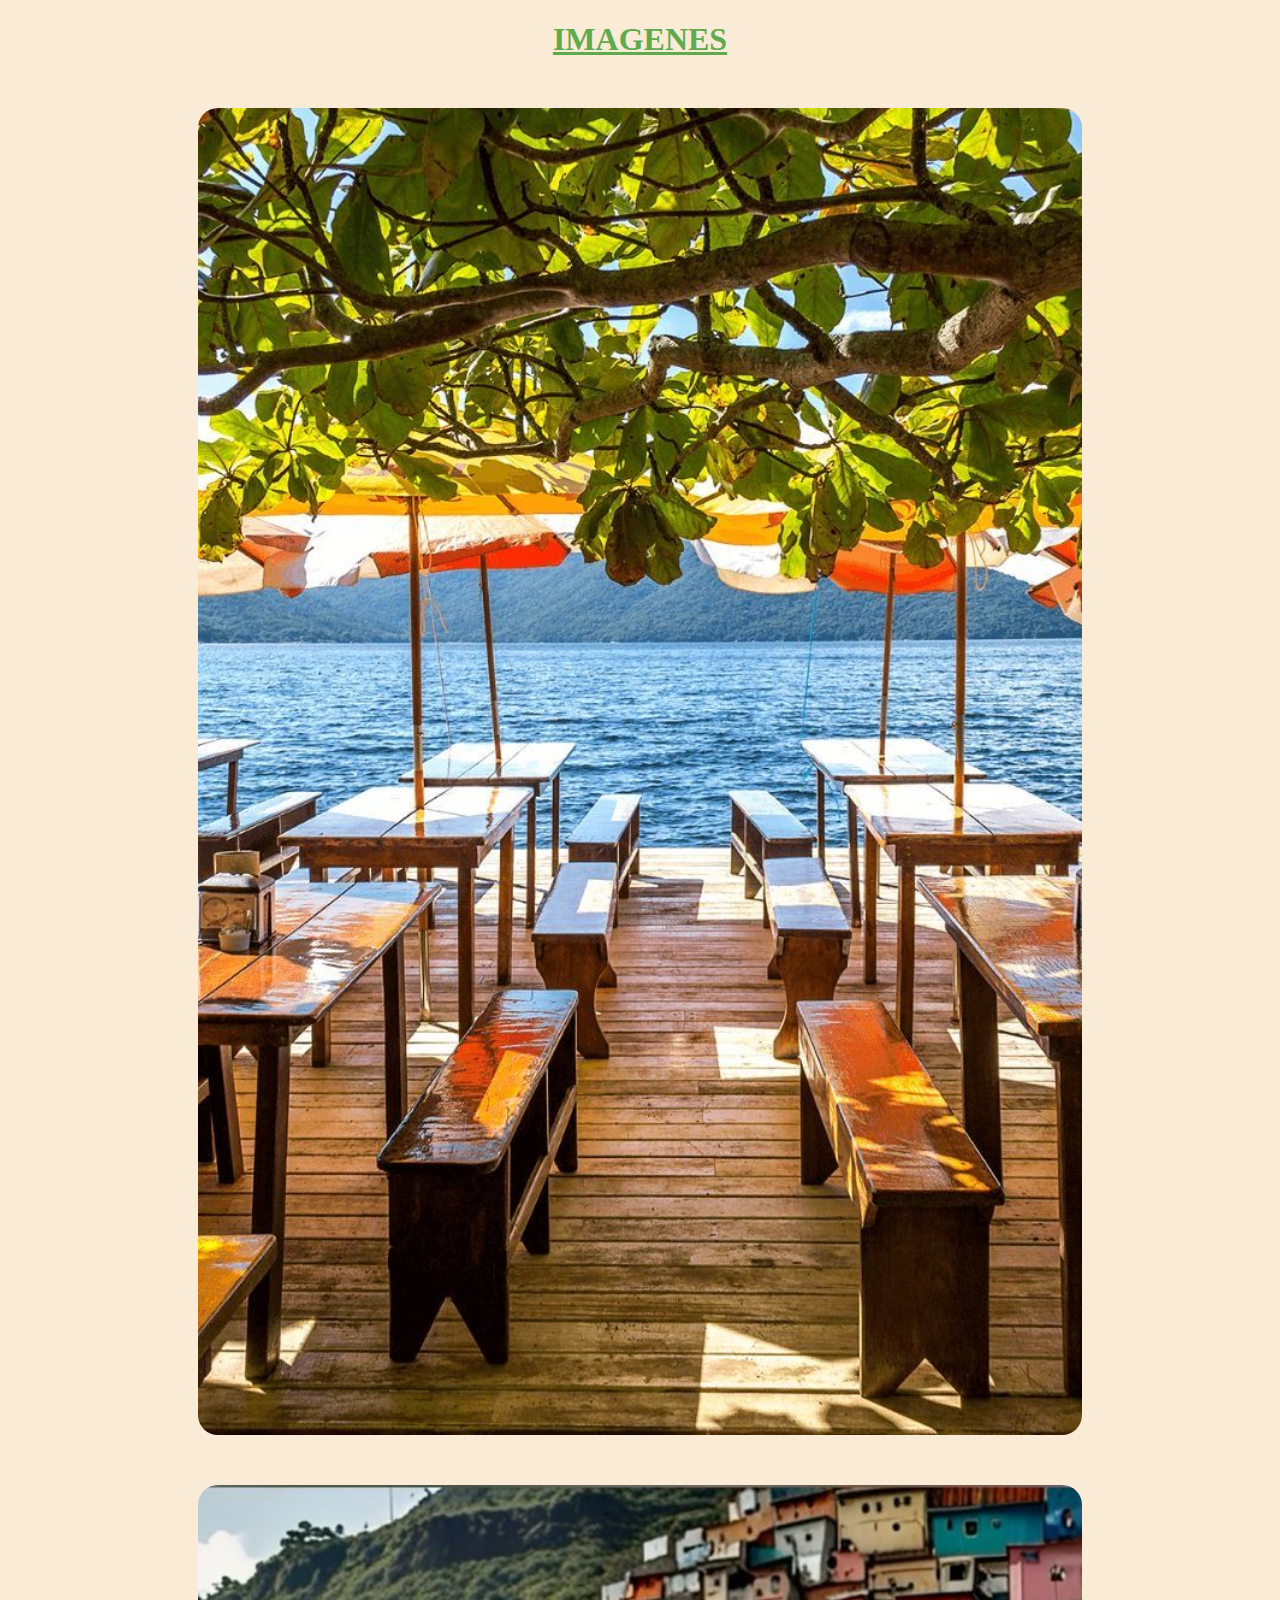
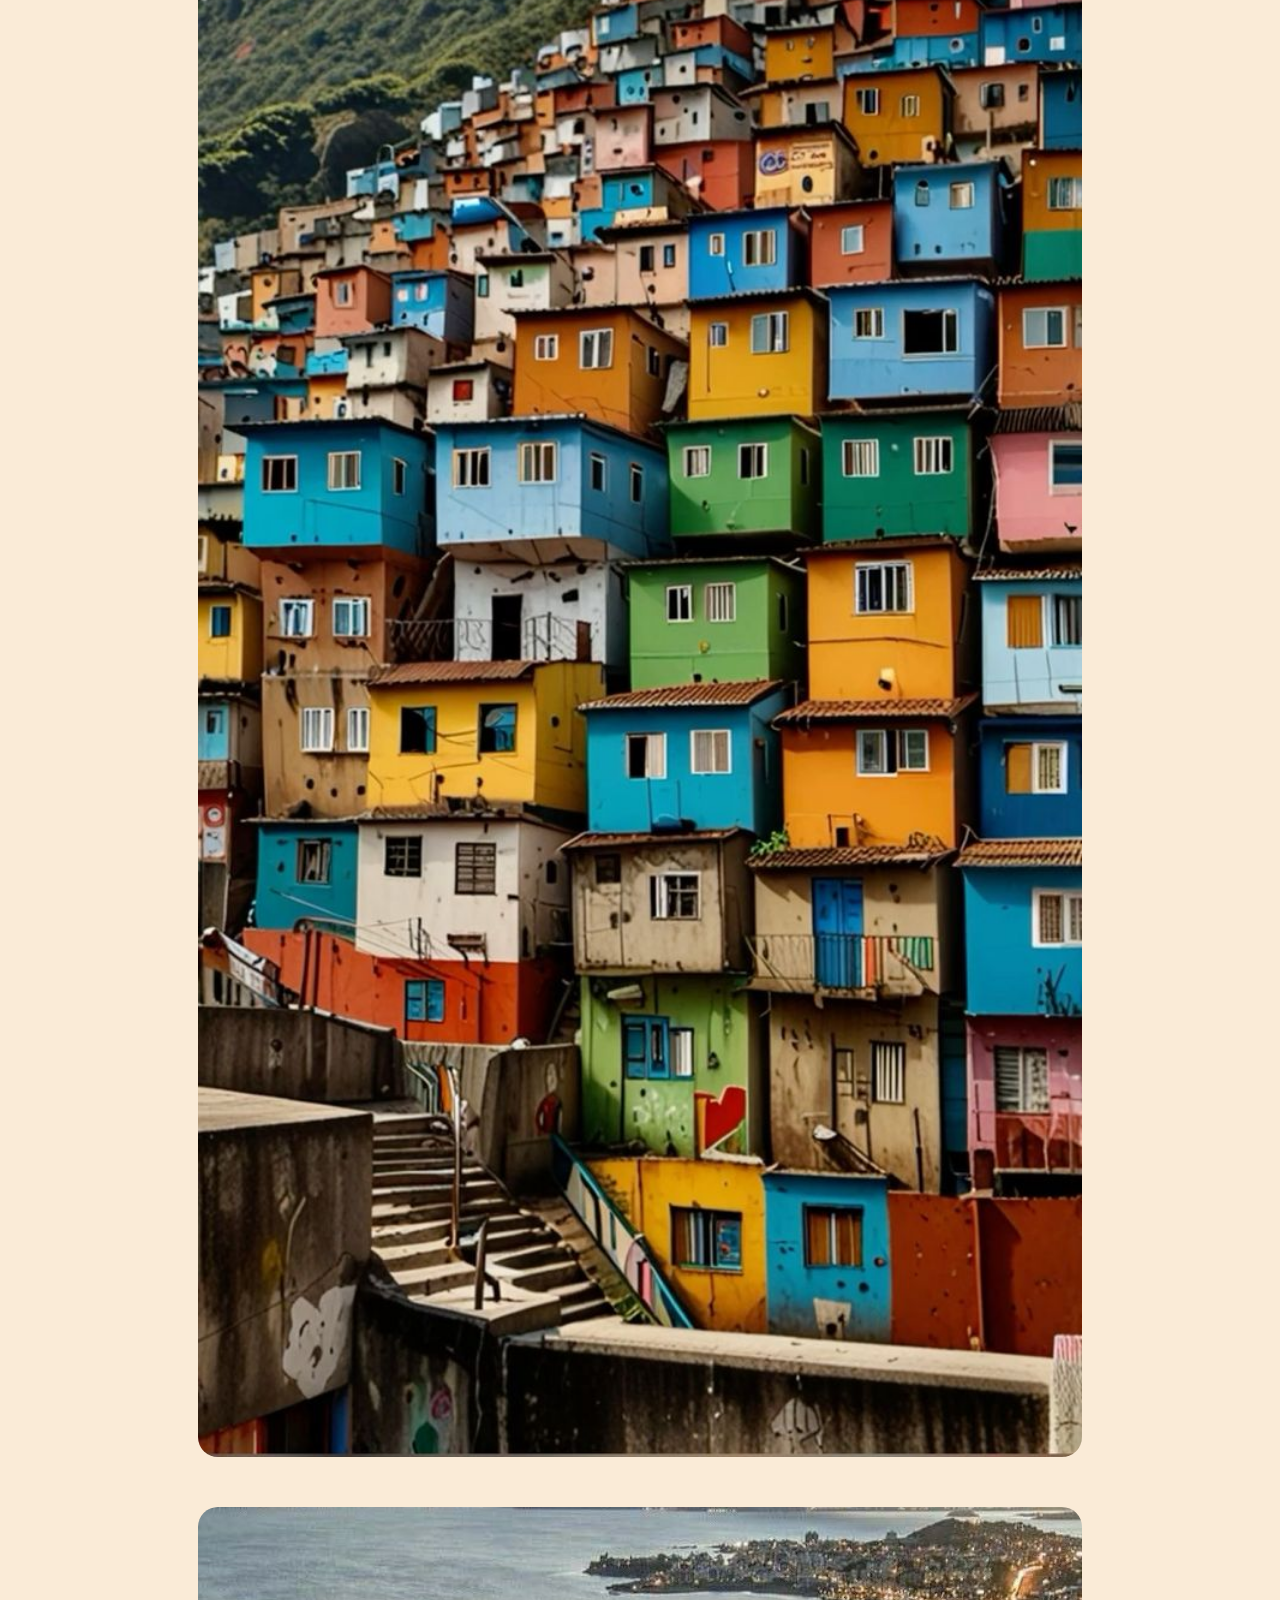
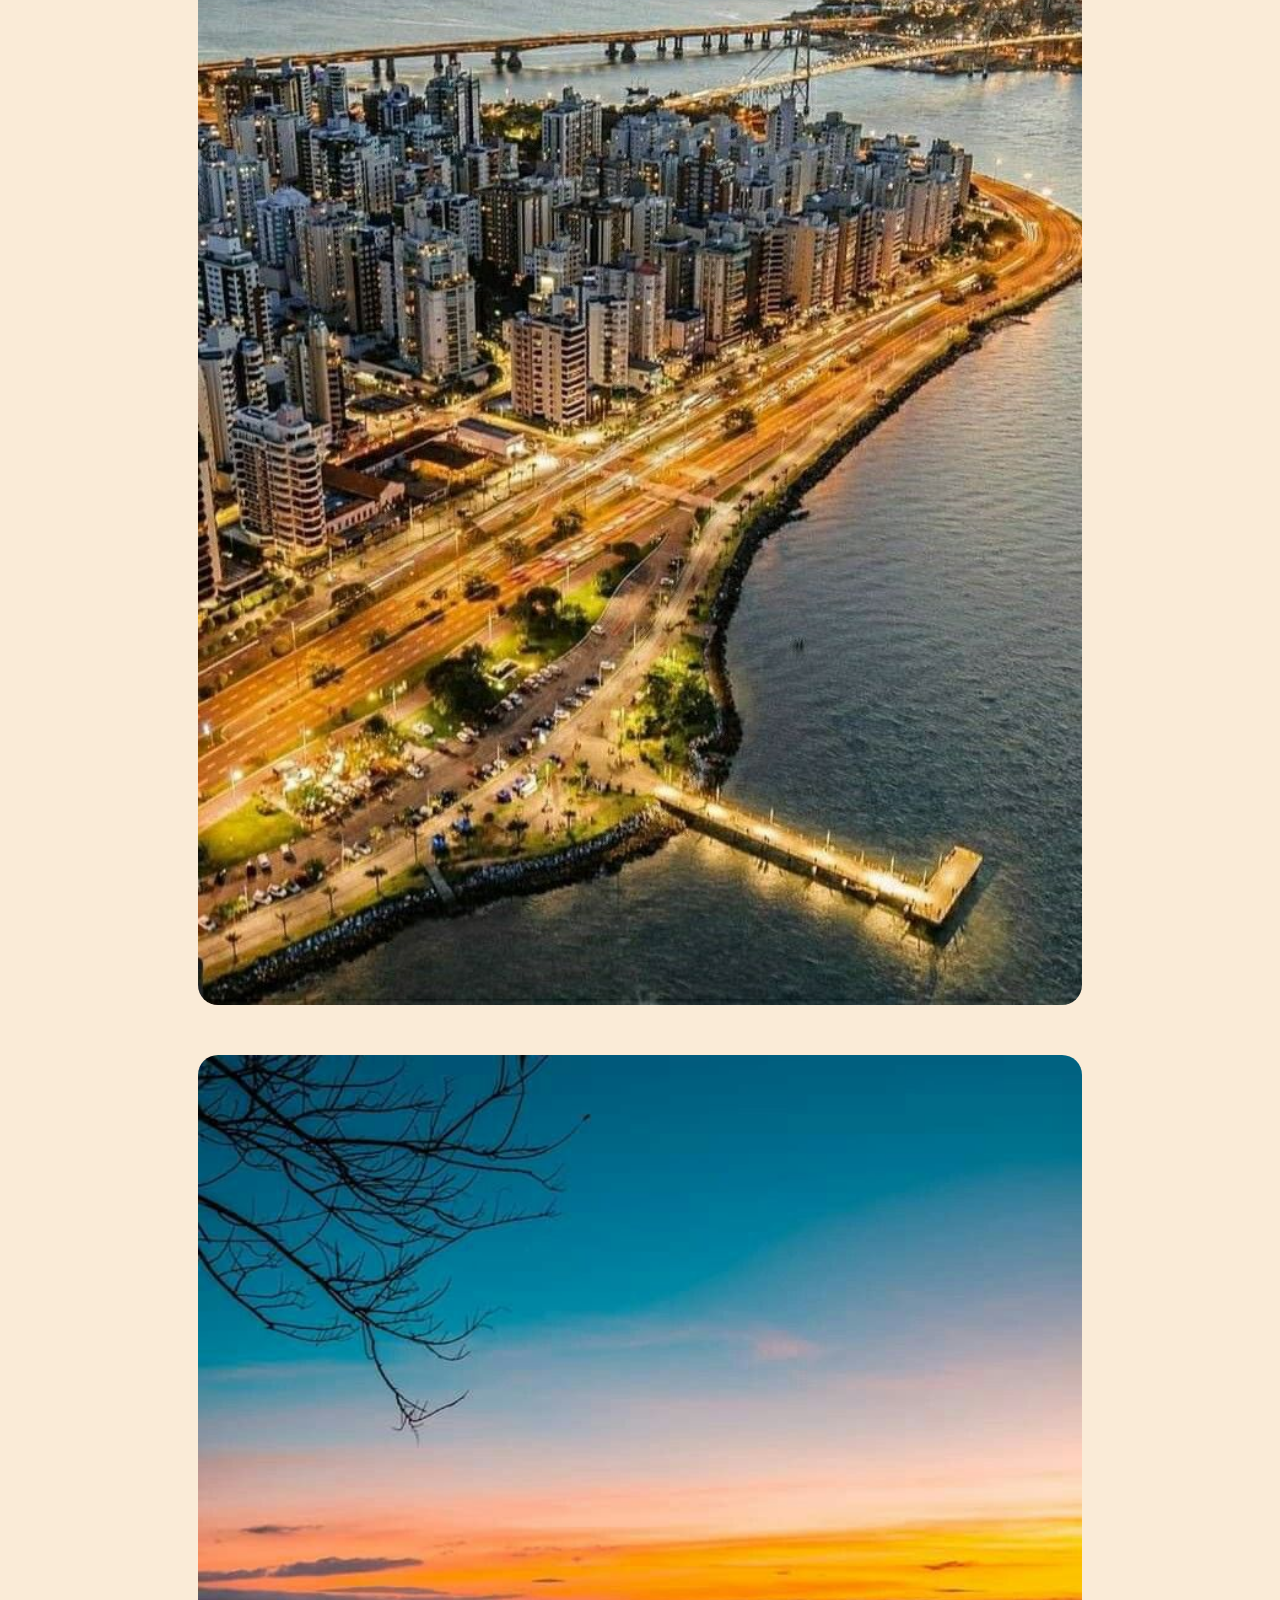
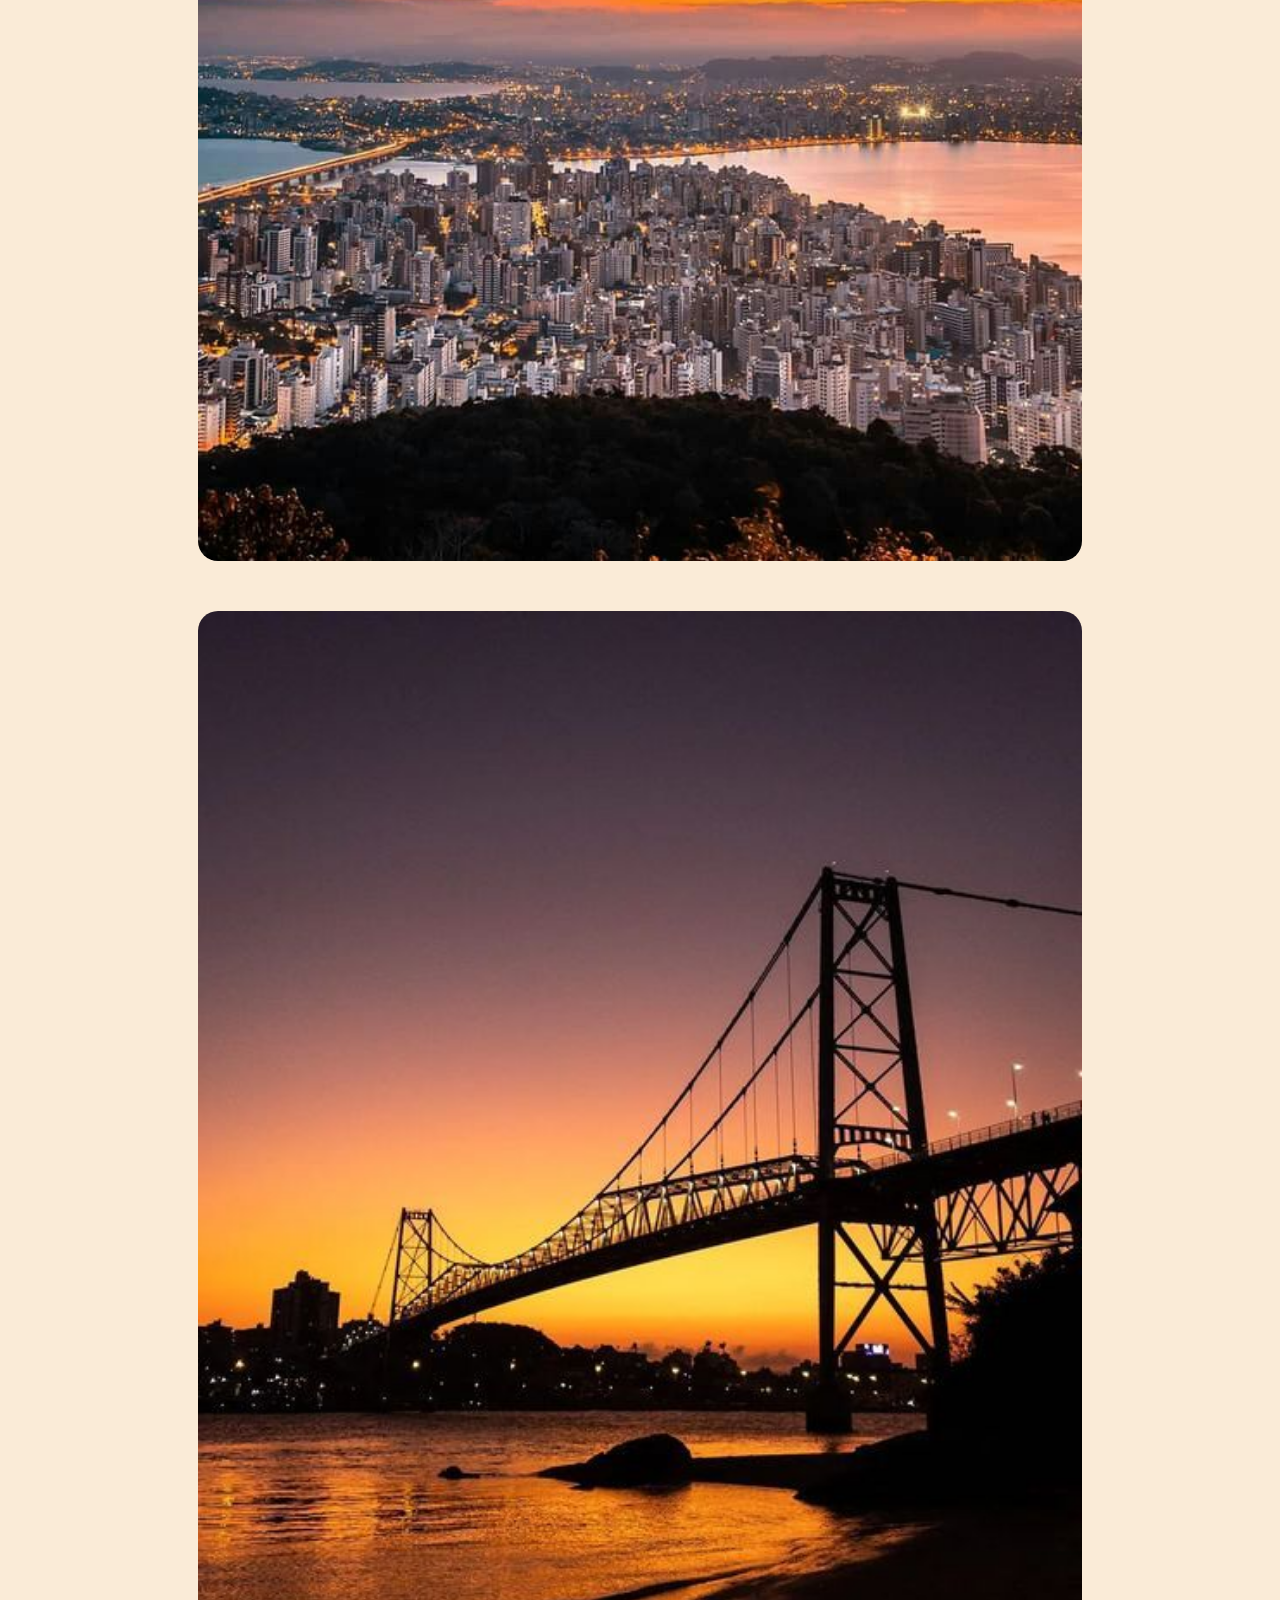
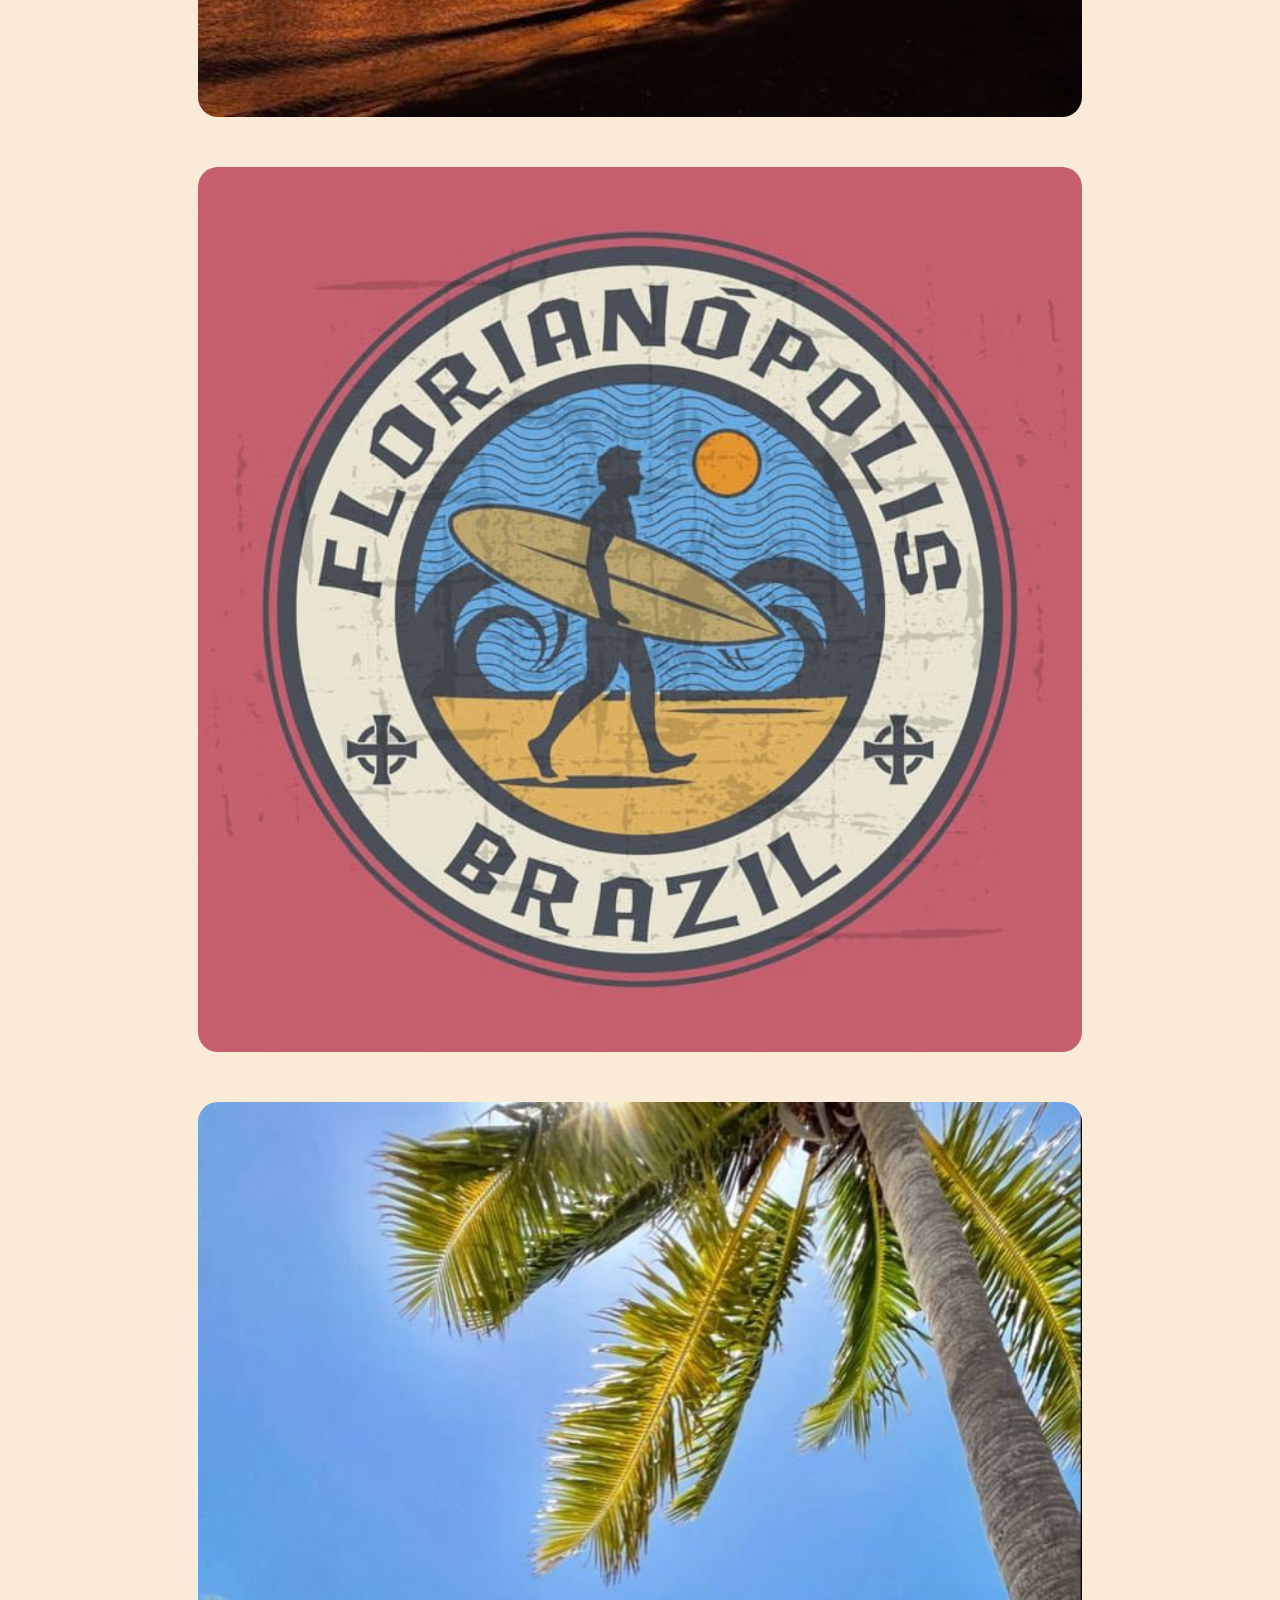
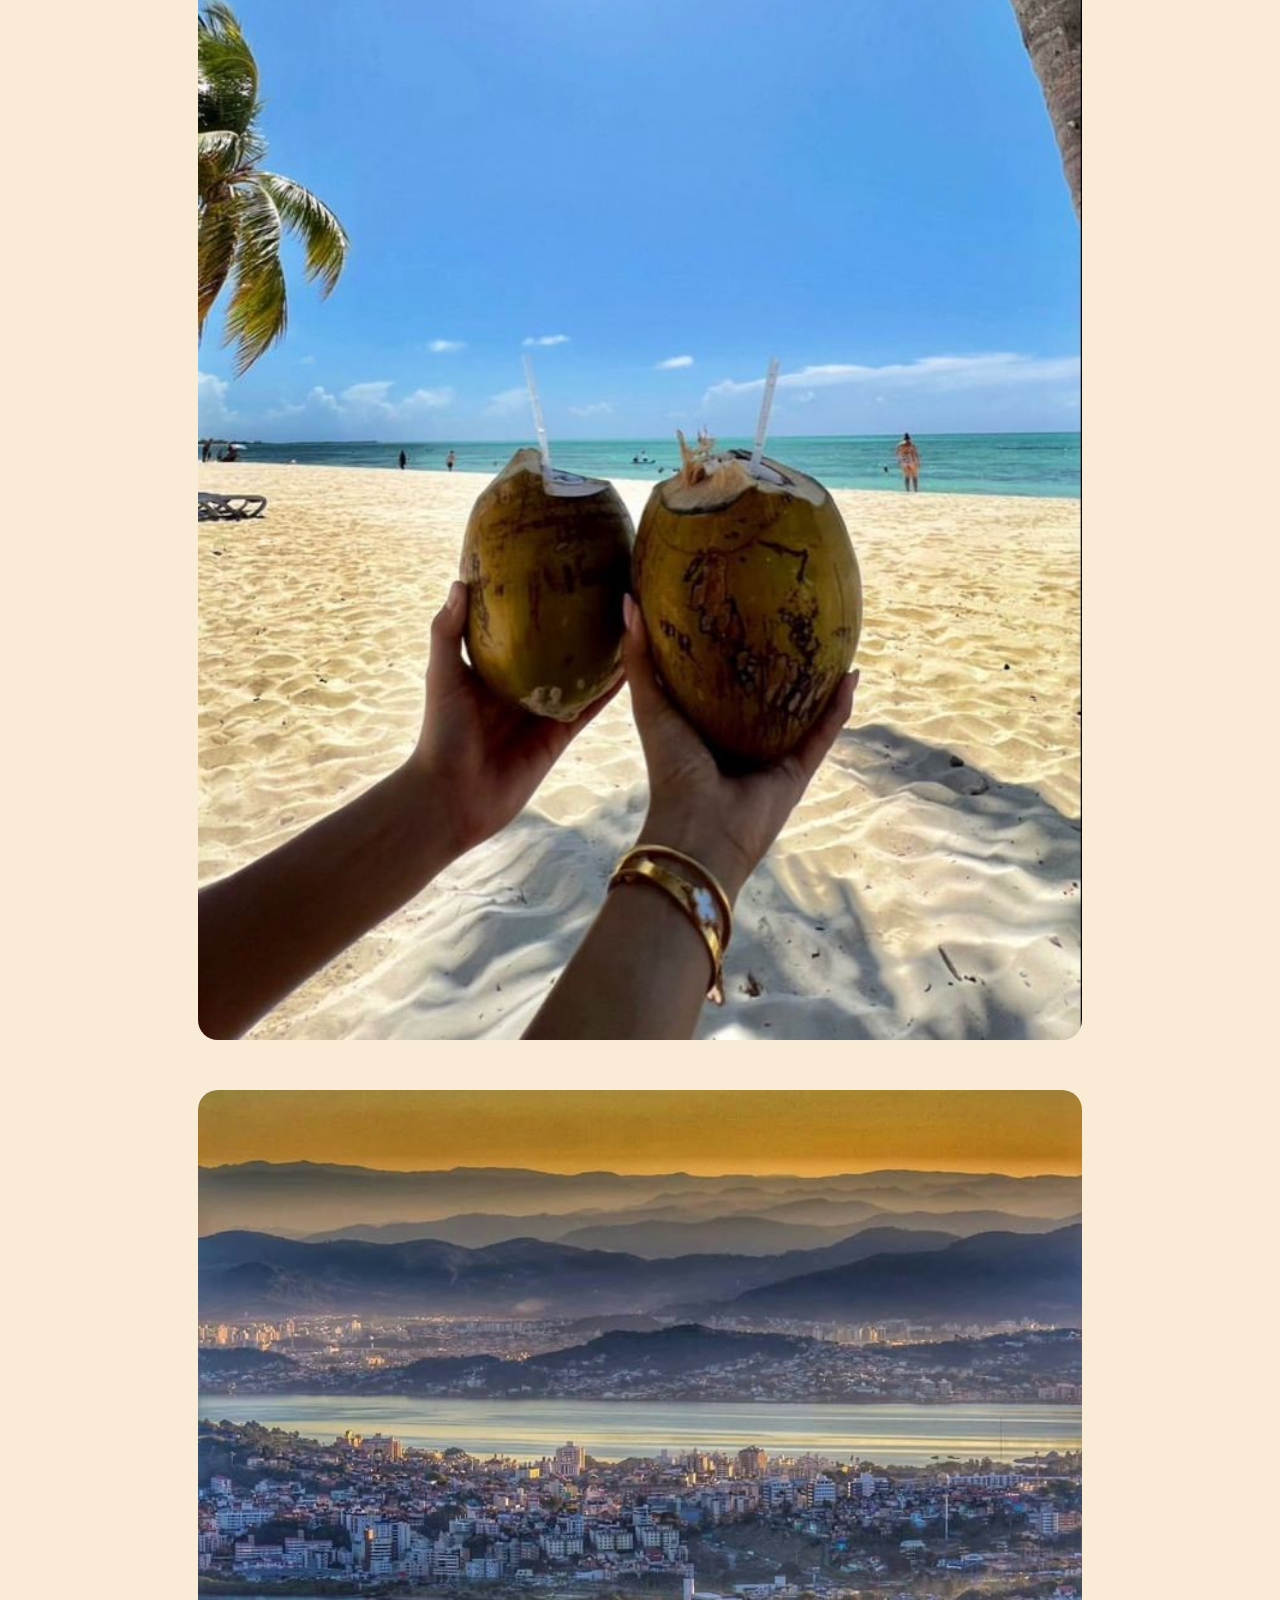
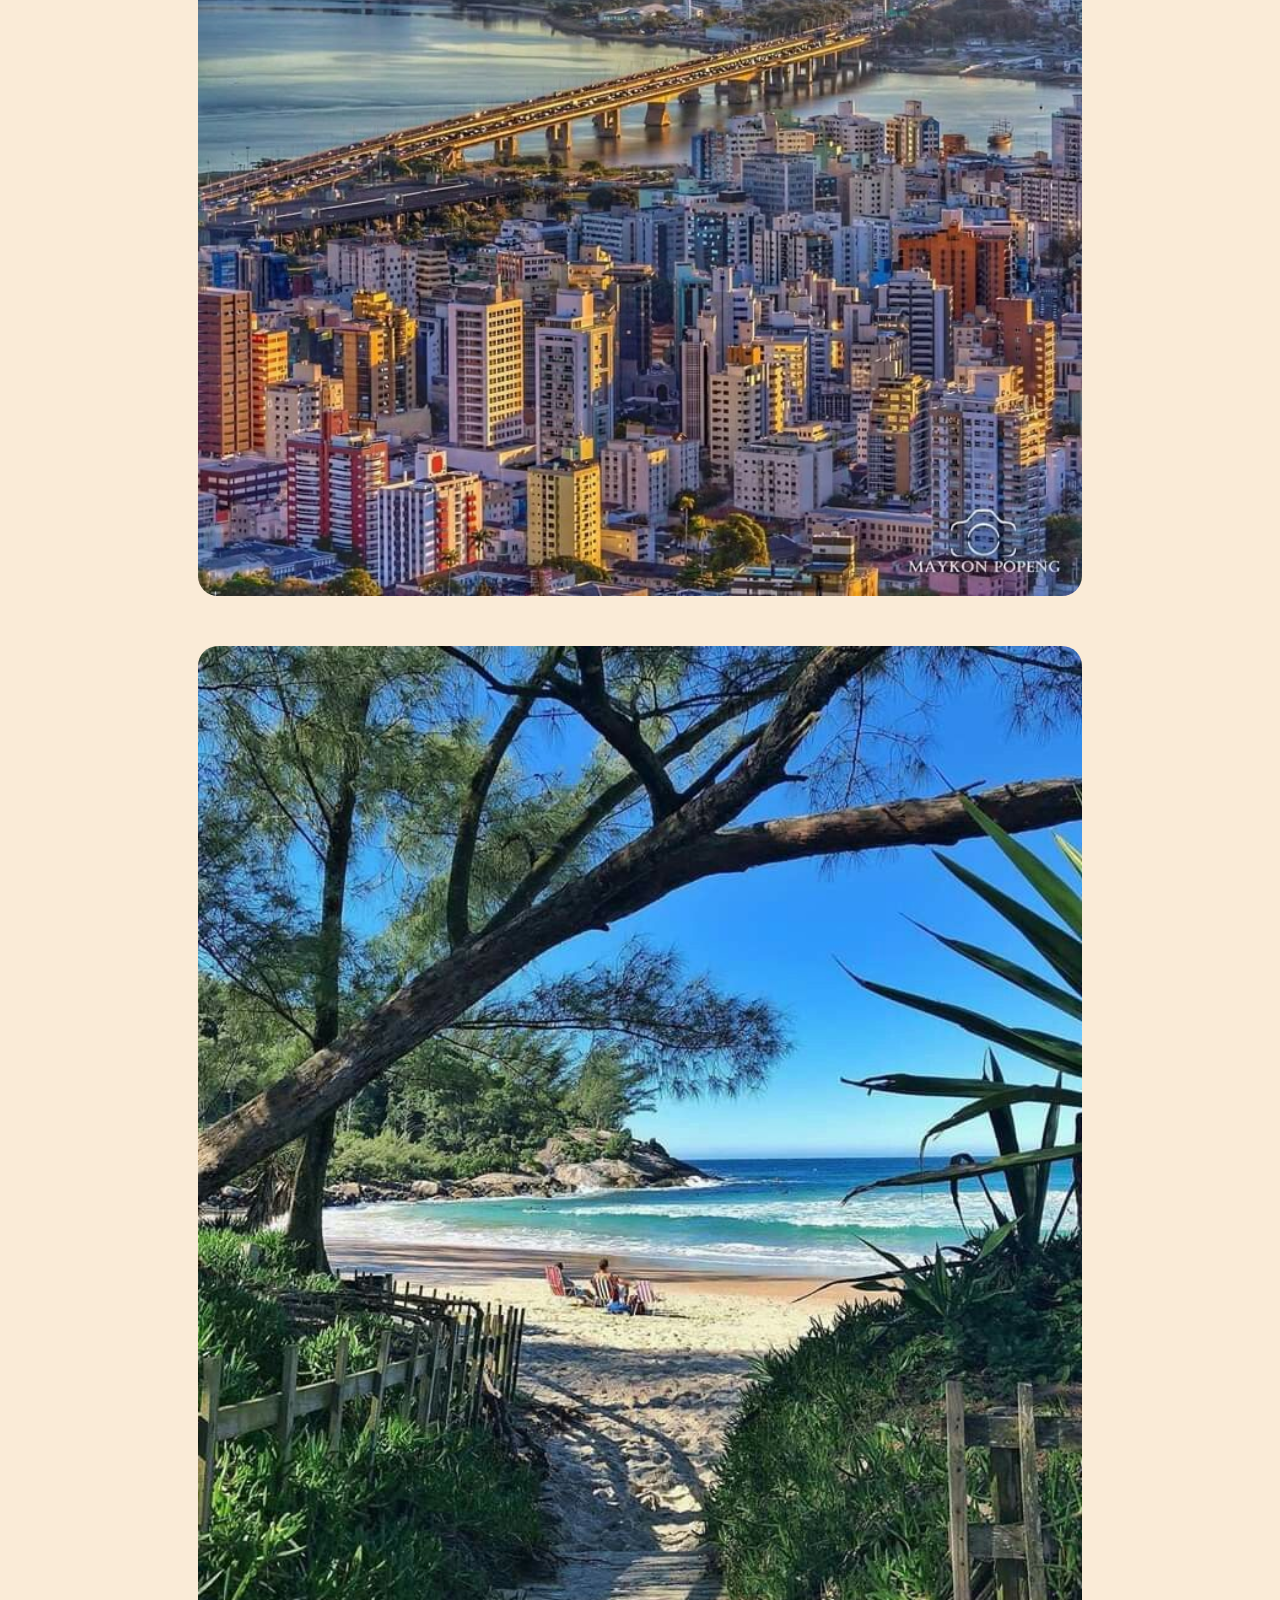
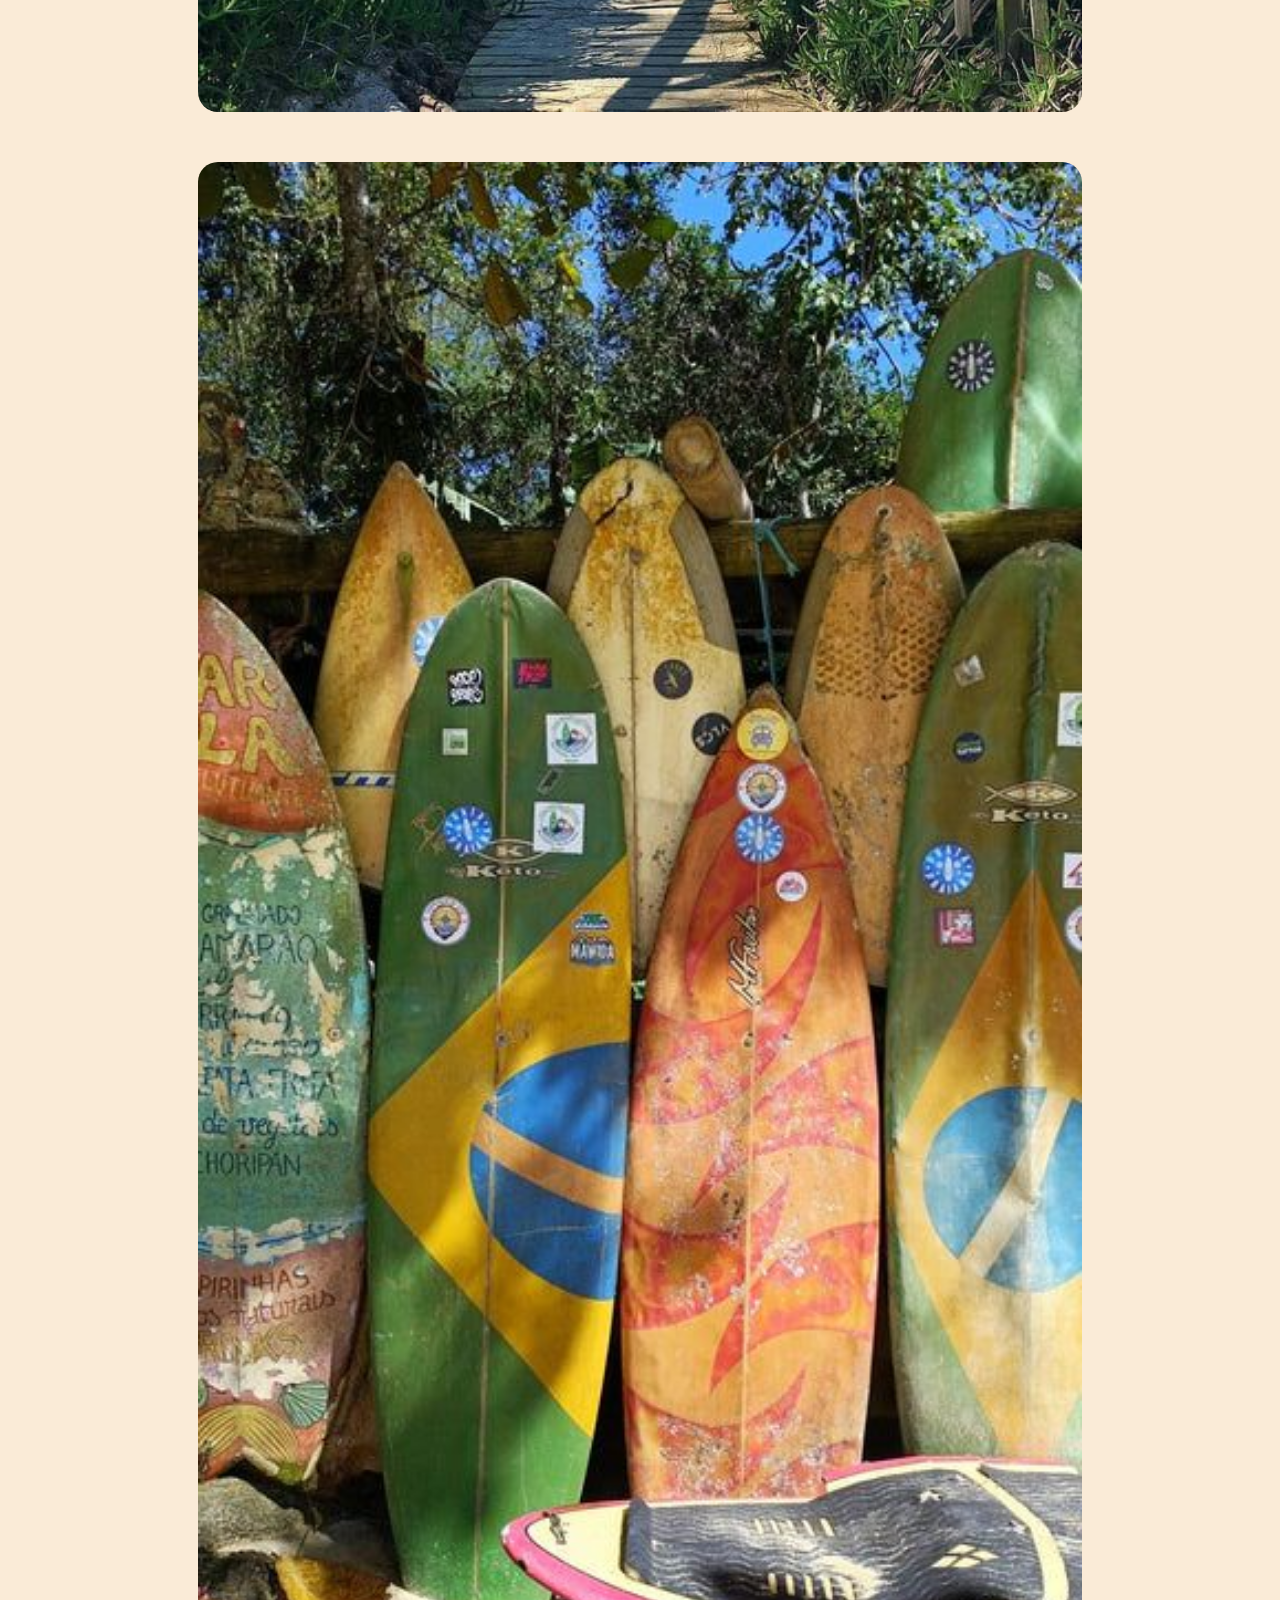
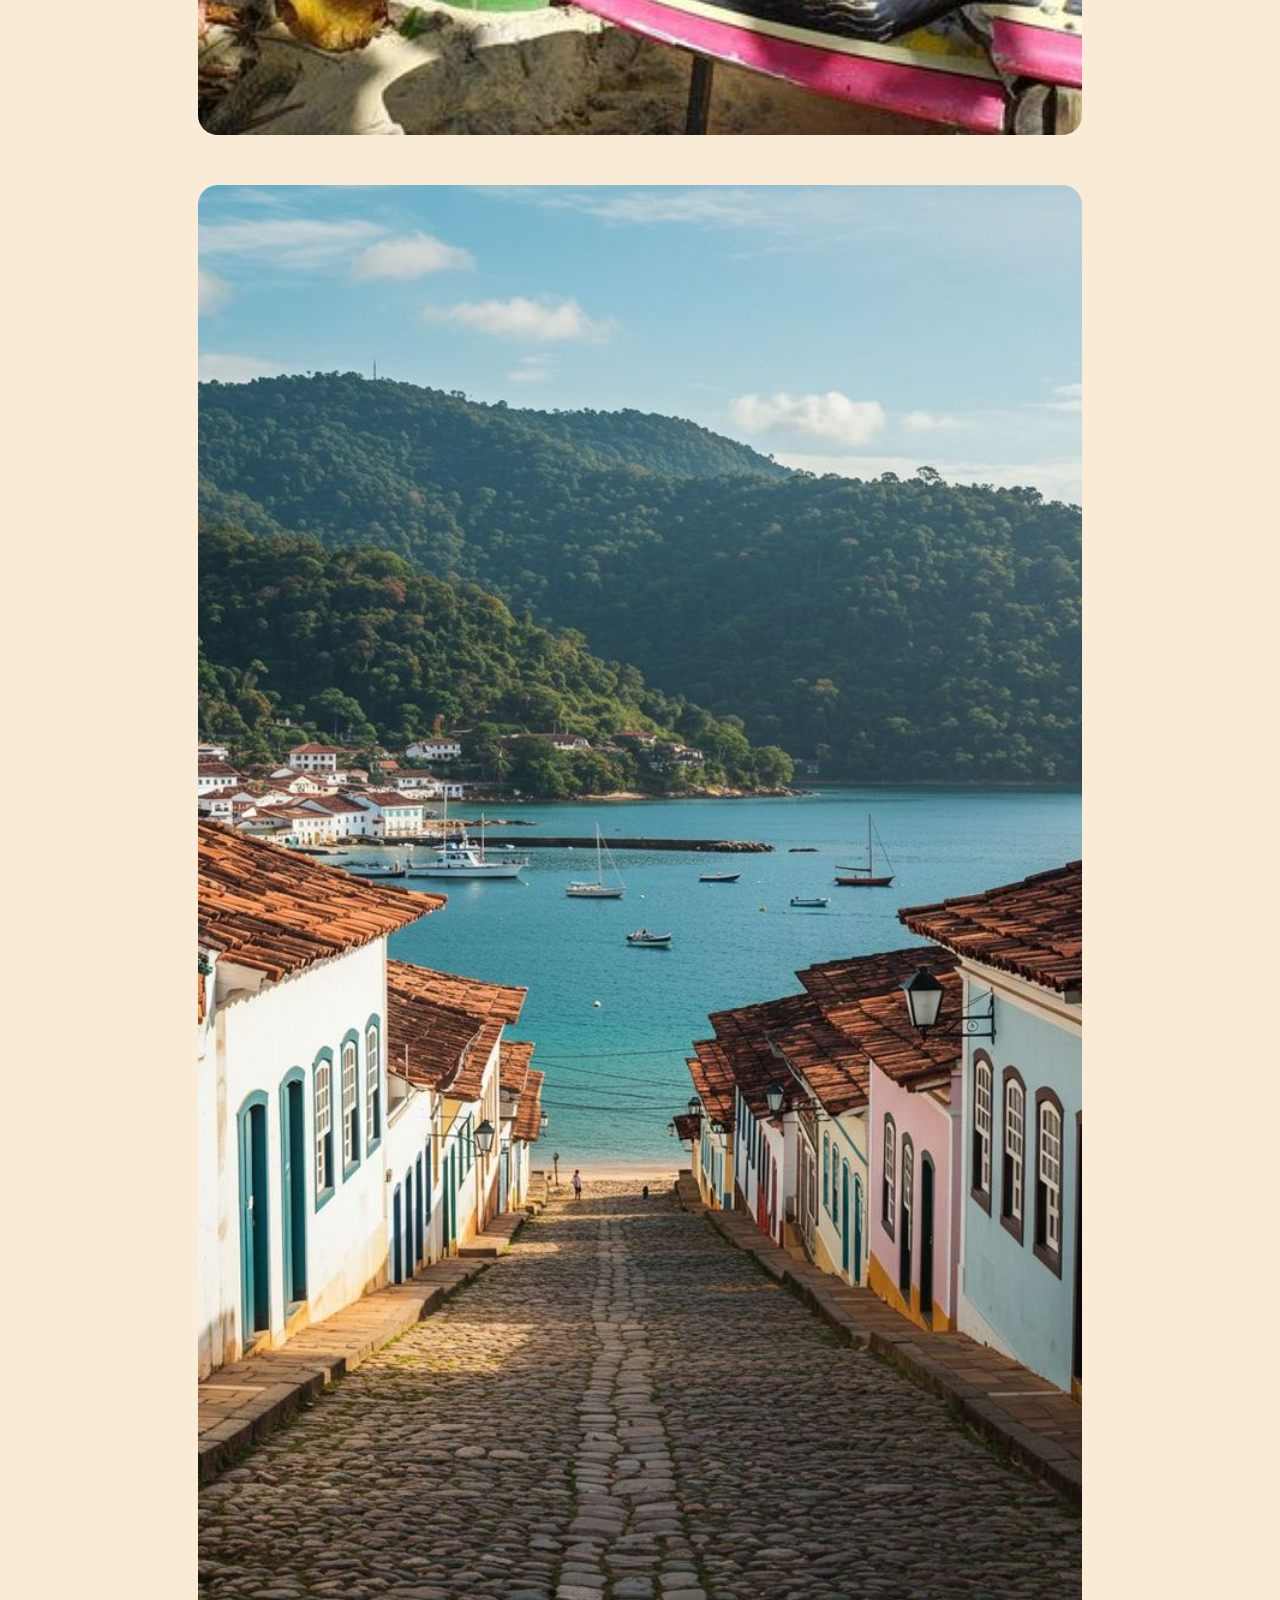
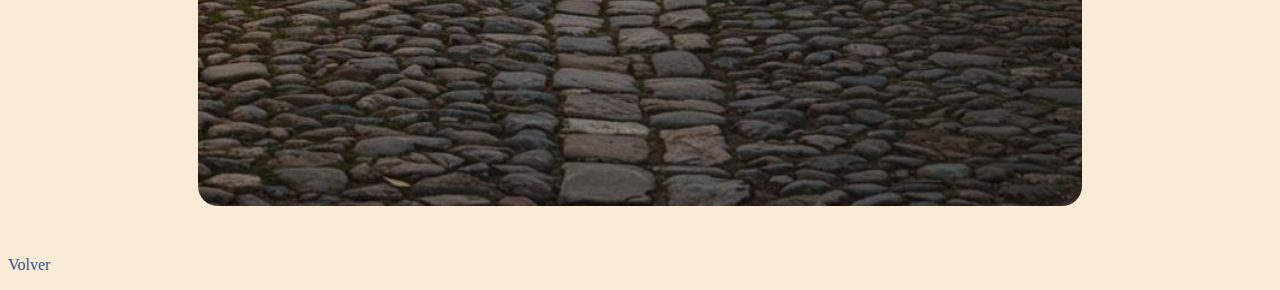
<file: imagenes.html>
<!DOCTYPE html>
<html lang="en">
<head>
    <meta charset="UTF-8">
    <meta name="viewport" content="width=device-width, initial-scale=1.0">
    <title>imagenes</title>
    <link rel="stylesheet" href="css/estilo.css">
</head>

<body>
    <h1>imagenes </h1>


    
    <img src="imagenes/2.jpg" alt="imagen de brasil.2">
    <img src="imagenes/3.jpg" alt="imagen de brasil.3">
    <img src="imagenes/4.jpg" alt="imagen de brasil.4">
    <img src="imagenes/5.jpg" alt="imagen de brasil.5">
    <img src="imagenes/6.jpg" alt="imagen de brasil.6">
    <img src="imagenes/7.jpg" alt="imagen de brasil.7">
    <img src="imagenes/8.jpg" alt="imagen de brasil.8">
    <img src="imagenes/10.jpg" alt="imagen de brasil.10">
    <img src="imagenes/11.jpg" alt="imagen de brasil.11">
    <img src="imagenes/12.jpg" alt="imagen de brasil.12">
    <img src="imagenes/13.jpg" alt="imagen de brasil.13">

    <p><a href="index.html">Volver</a></p>
</body>
</html>
</file>
<file: css/estilo.css>
body {background-color: antiquewhite;}
h1,h2,h3, h4{ text-align: center;}

h1{text-transform: uppercase;
color: #60aa4e;
text-decoration: underline;}

h2 {text-transform: capitalize;
color: #305487;}

h3 {text-transform: capitalize;
    color:#64a7d7;}

p {text-align: left;}

a {color: #305487;
text-decoration: none;
}

img {
    width: 70%;
    border-radius: 20px;
    display: block;
    margin: 50px auto;
}
</file>
